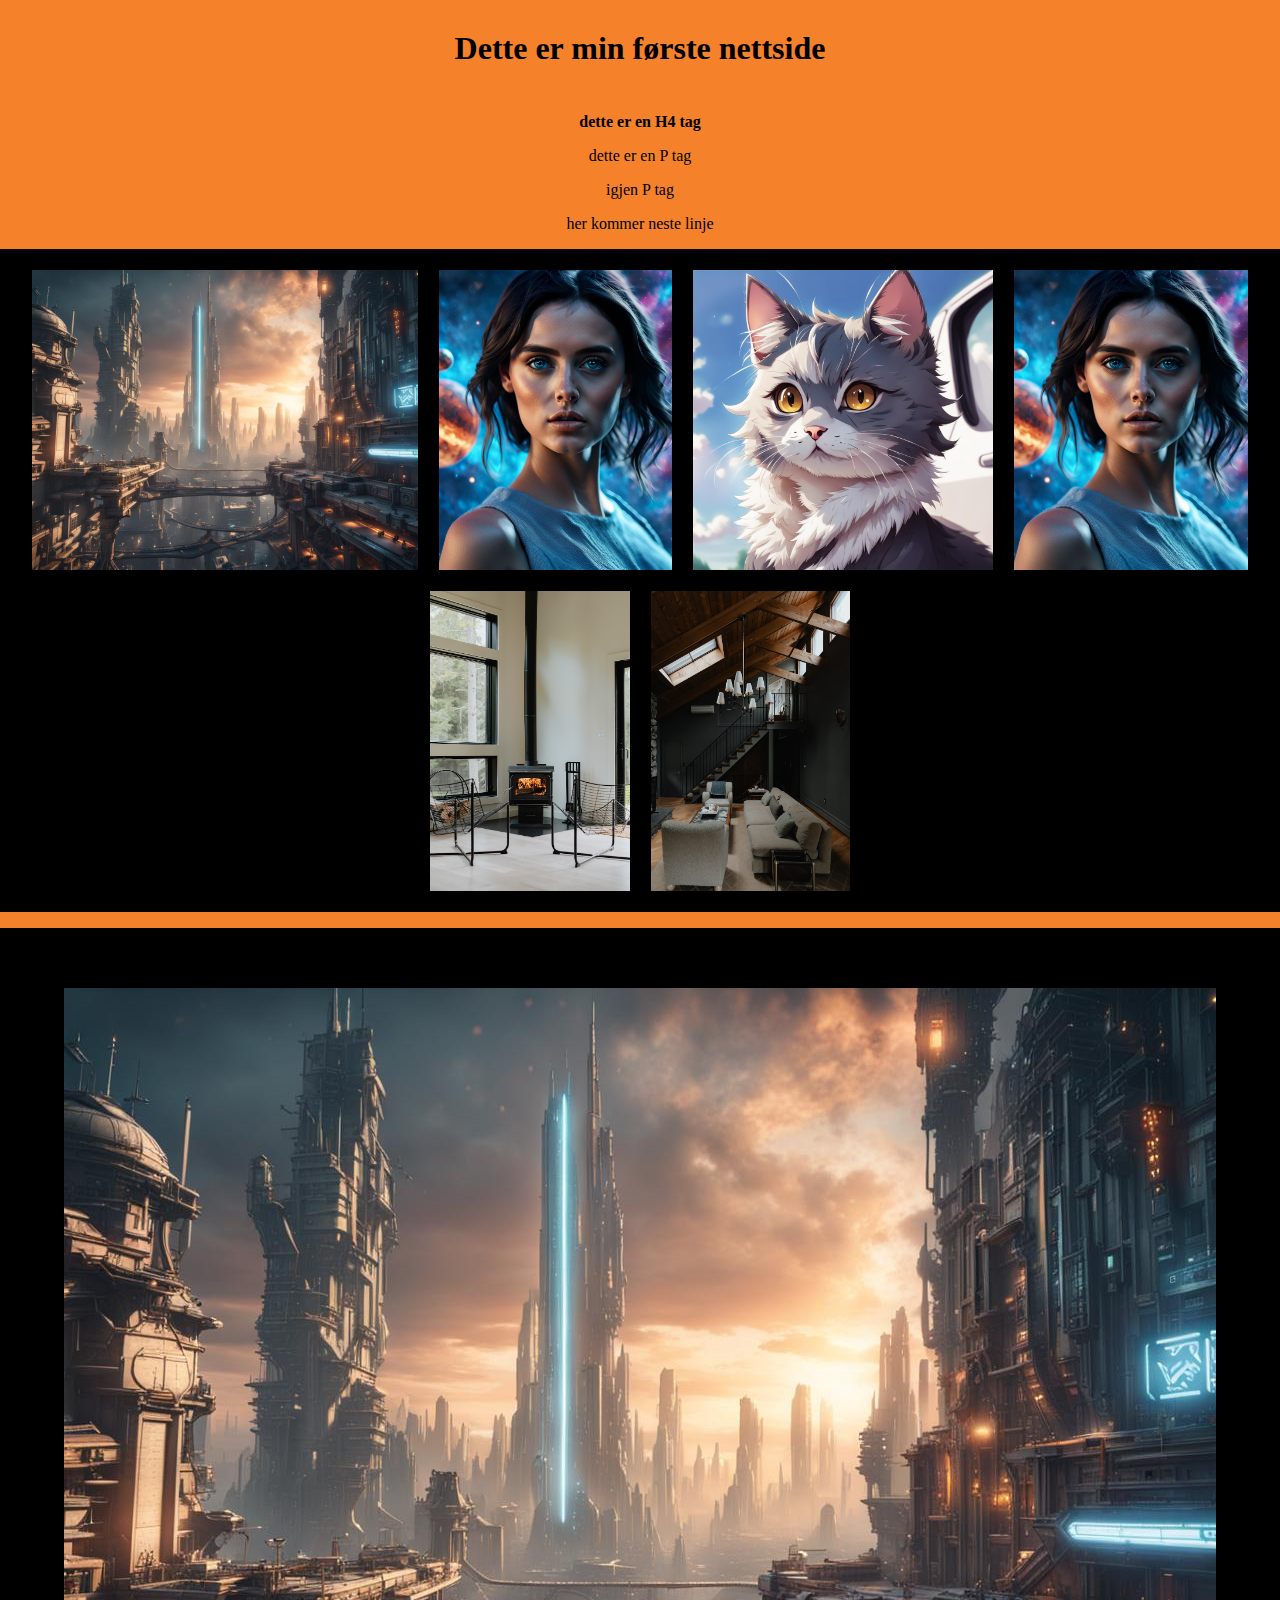
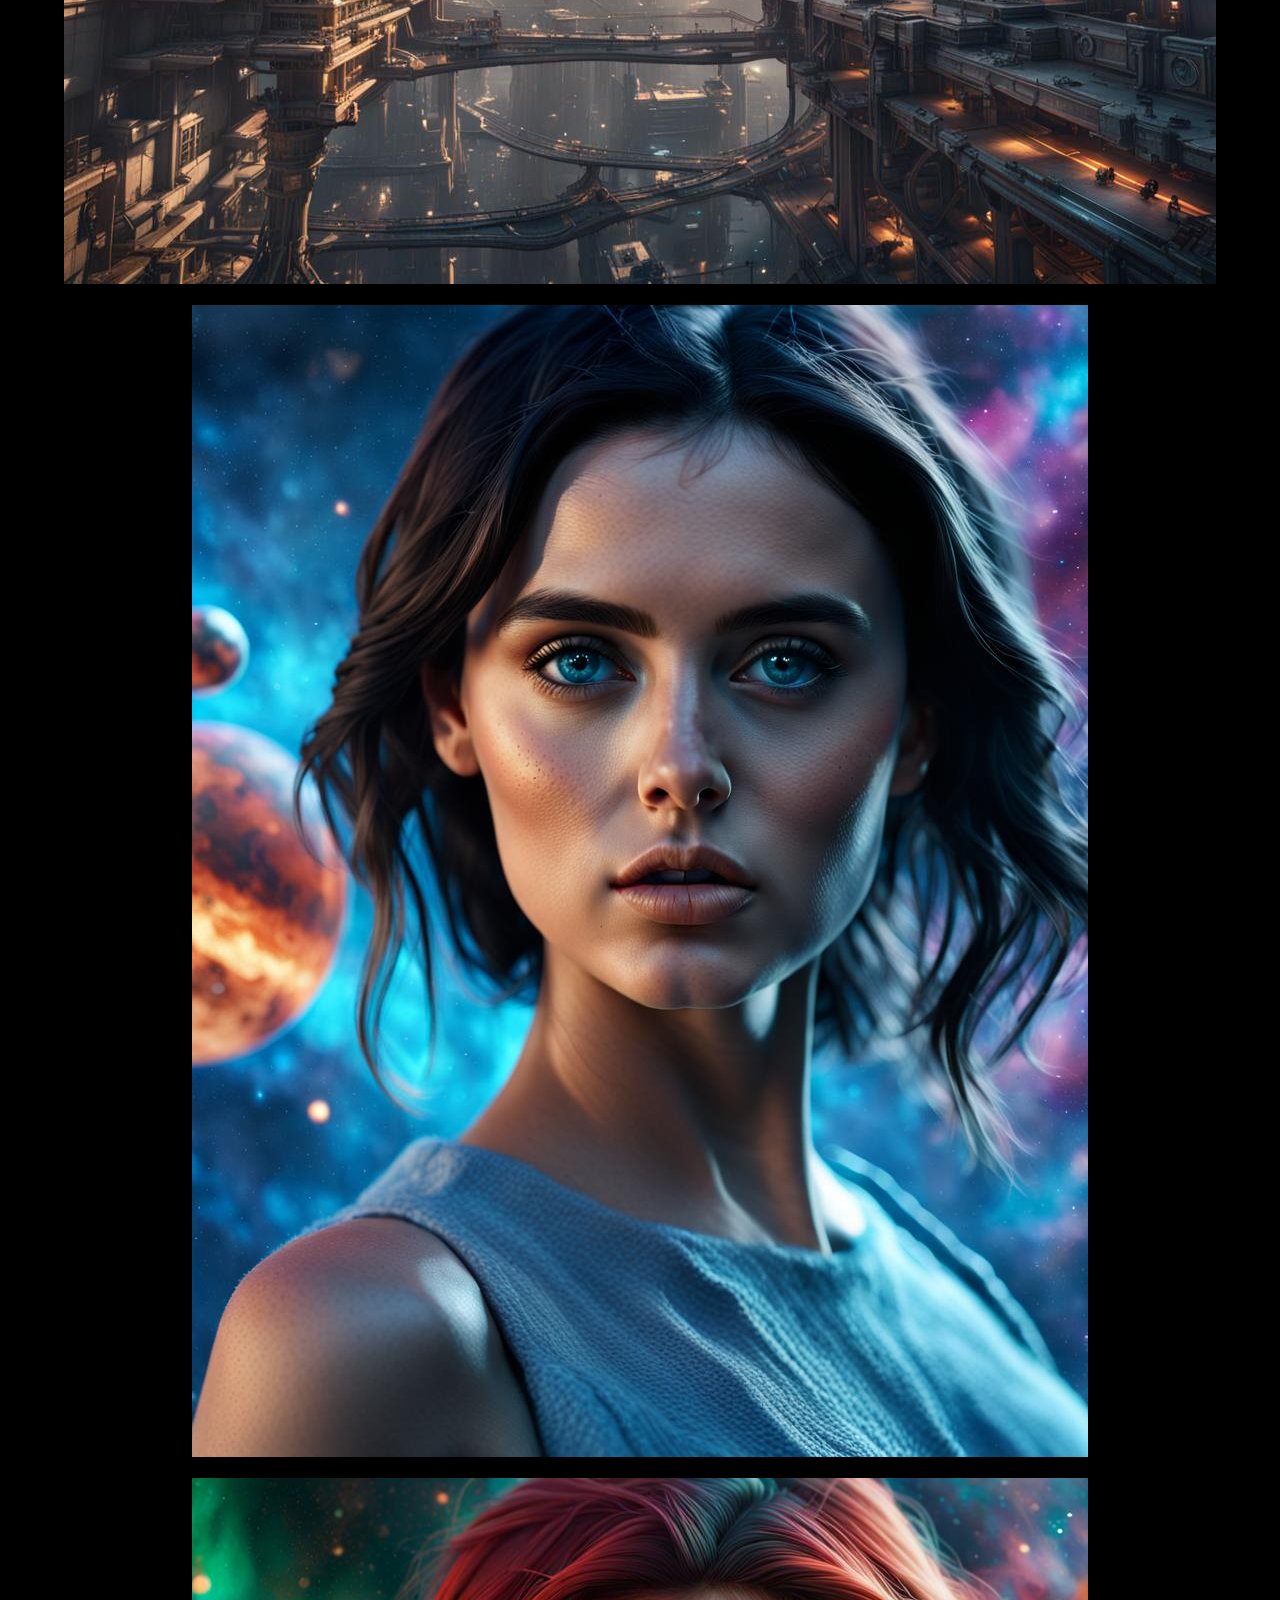
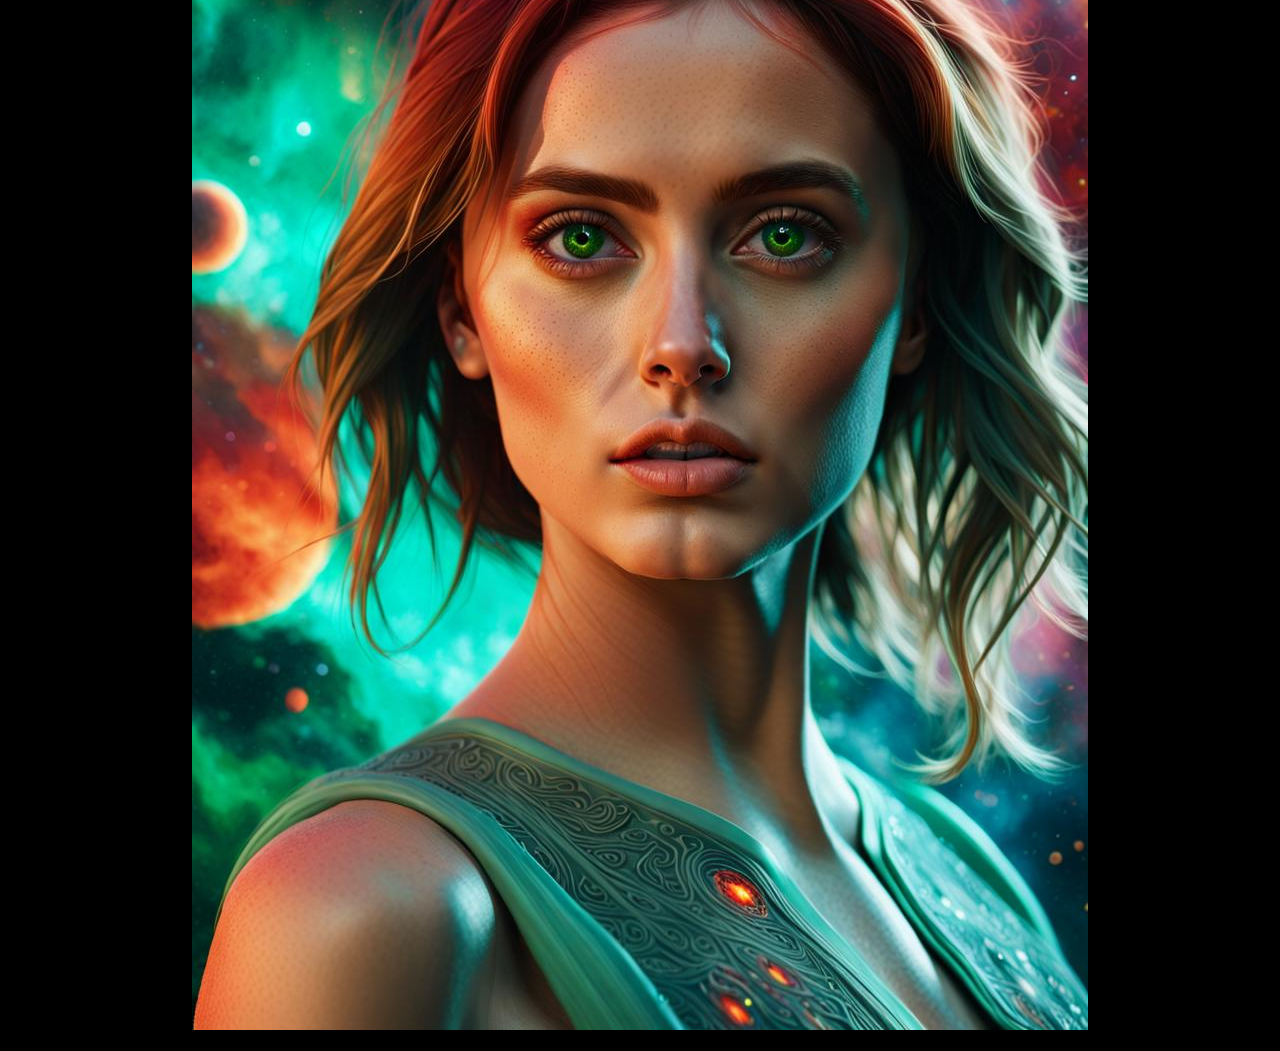
<file: min første nettside.html>
<!DOCTYPE html>
<!-- saved from url=(0032)http://127.0.0.1:5500/index.html -->
<html lang="en"><head><meta http-equiv="Content-Type" content="text/html; charset=UTF-8">
    
    <meta name="viewport" content="width=device-width, initial-scale=1.0">
    <title>min første nettside</title>



<link rel="stylesheet" href="./min første nettside_files/styles.css"></head>



<body>
    <!-- hei verden  -->
    
    <h1>Dette er min første nettside</h1>
    <h4>dette er en H4 tag</h4>
    
    <p>dette er en P tag</p>
    <p>igjen P tag</p>
    <p>her kommer neste linje</p>
    
    

<div class="gallery">
    <img src="./min første nettside_files/new town.jpg" alt="New town">
    
    <img src="./min første nettside_files/V1..jpg" alt="nytt bilde">
    
    <img src="./min første nettside_files/Yq1zcTyebOofed3LgiBt--2--hbthl.jpg" alt="katt">
    
    <img src="./min første nettside_files/V1..jpg" alt="n2">
    
    <img src="./min første nettside_files/photo-1716291033271-6321288e3c73" alt="">
    
    <img src="./min første nettside_files/photo-1696861072510-58ff60b10bee" alt="">
    
</div>



<div class="gallery2">
    <p>dette er i en annen div</p>
    <img src="./min første nettside_files/new town.jpg" alt="New town">
    <img src="./min første nettside_files/V1..jpg" alt="nytt bilde">
    <img src="./min første nettside_files/V2..jpg" alt="bilde2">
    

</div>




<!-- Code injected by live-server -->
<script>
	// <![CDATA[  <-- For SVG support
	if ('WebSocket' in window) {
		(function () {
			function refreshCSS() {
				var sheets = [].slice.call(document.getElementsByTagName("link"));
				var head = document.getElementsByTagName("head")[0];
				for (var i = 0; i < sheets.length; ++i) {
					var elem = sheets[i];
					var parent = elem.parentElement || head;
					parent.removeChild(elem);
					var rel = elem.rel;
					if (elem.href && typeof rel != "string" || rel.length == 0 || rel.toLowerCase() == "stylesheet") {
						var url = elem.href.replace(/(&|\?)_cacheOverride=\d+/, '');
						elem.href = url + (url.indexOf('?') >= 0 ? '&' : '?') + '_cacheOverride=' + (new Date().valueOf());
					}
					parent.appendChild(elem);
				}
			}
			var protocol = window.location.protocol === 'http:' ? 'ws://' : 'wss://';
			var address = protocol + window.location.host + window.location.pathname + '/ws';
			var socket = new WebSocket(address);
			socket.onmessage = function (msg) {
				if (msg.data == 'reload') window.location.reload();
				else if (msg.data == 'refreshcss') refreshCSS();
			};
			if (sessionStorage && !sessionStorage.getItem('IsThisFirstTime_Log_From_LiveServer')) {
				console.log('Live reload enabled.');
				sessionStorage.setItem('IsThisFirstTime_Log_From_LiveServer', true);
			}
		})();
	}
	else {
		console.error('Upgrade your browser. This Browser is NOT supported WebSocket for Live-Reloading.');
	}
	// ]]>
</script>


</body></html>
</file>
<file: min første nettside_files/styles.css>
* {
    margin: 0%;
}


body {
background-color: rgb(245, 130, 42);
display: flex;
flex-direction: column;
justify-content: center;
align-items: center;
gap: 16px;

}



h1 {
    color: rgb(0, 0, 0);
    margin: 30px;
}






div.gallery { 
    background-color: black;
    display: flex;
    justify-content: center;
    flex-wrap: wrap;
    gap: 21px;
padding: 21px;
}


div.gallery img { 
    height: 300px;

}



div.gallery2{
    
    background-color: black;
    display: flex;
    justify-content: center;
    flex-wrap: wrap;
    gap: 21px;
    padding: 21px;

}
</file>
